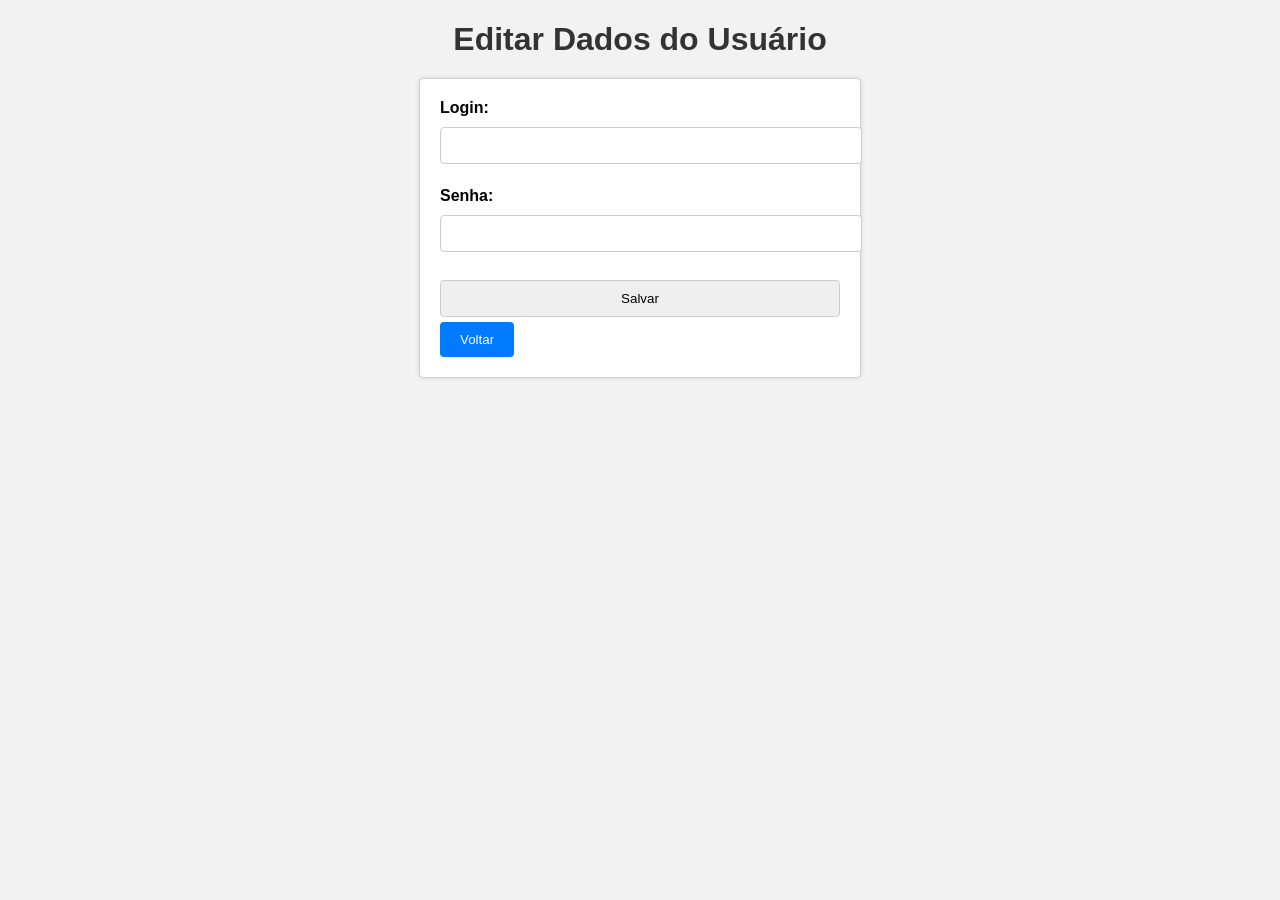
<file: Cliente/atualizar_usuario.html>
<!DOCTYPE html>
<html lang="en">
<head>
    <meta charset="UTF-8">
    <meta name="viewport" content="width=device-width, initial-scale=1.0">
    <title>Atualizar Usuário</title>
    <!-- Adicione o link para o arquivo CSS aqui -->
    <link rel="stylesheet" type="text/css" href="css/styles.css">
</head>
<body>
    <h1>Editar Dados do Usuário</h1>
    <form id="update-form">
        <label for="login">Login:</label>
        <input type="text" id="login" name="login" required><br><br>
        
        <label for="senha">Senha:</label>
        <input type="password" id="senha" name="senha" required><br><br>

        <input type="submit" value="Salvar">
        <button id="voltar-button">Voltar</button>
    </form>

    <script src="app/usuario/atualizar_usuario.js"></script>
</body>
</html>
</file>
<file: Cliente/css/styles.css>
/* Estilos gerais para a página */
body {
    font-family: Arial, sans-serif;
    background-color: #f2f2f2;
    text-align: center;
    margin: 0;
    padding: 0;
}

h1 {
    color: #333;
    margin-bottom: 20px;
}

/* Estilos para a lista de dados */
ul {
    list-style-type: none;
    padding: 0;
}

/*
li {
    background-color: #fff;
    border: 1px solid #ccc;
    border-radius: 4px;
    margin: 10px 0;
    padding: 10px;
    box-shadow: 0 0 5px rgba(0, 0, 0, 0.1);
}
*/

/* Estilos para os dados da API */
li p {
    margin: 0;
    font-weight: bold;
}

/* Estilos para os botões de exclusão */
button.delete-button {
    background-color: #ff0000;
    color: #fff;
    padding: 10px 20px;
    border: none;
    border-radius: 4px;
    cursor: pointer;
}

/* Estilo para espaçamento entre os botões */
button.delete-button + button.delete-button {
    margin-left: 10px;
}

/* Estilos para o formulário de adicionar usuário */
form {
    background-color: #fff;
    border: 1px solid #ccc;
    border-radius: 4px;
    padding: 20px;
    box-shadow: 0 0 5px rgba(0, 0, 0, 0.1);
    margin: 0 auto;
    max-width: 400px;
    text-align: left;
}

form label {
    display: block;
    font-weight: bold;
    margin-bottom: 5px;
}

form input {
    width: 100%;
    padding: 10px;
    margin: 5px 0;
    border: 1px solid #ccc;
    border-radius: 4px;
}

form button {
    background-color: #007bff;
    color: #fff;
    padding: 10px 20px;
    border: none;
    border-radius: 4px;
    cursor: pointer;
}

a {
    display: block;
    margin-top: 10px;
    text-decoration: none;
    color: #007bff;
}

/* Estilo para espaçamento entre os elementos */
button + a {
    margin-top: 20px;
}

/* Estilos comuns para todas as paginas */

/* Estilos para o botão de retorno */
a.botao-voltar {
    display: block;
    margin-top: 10px;
    text-decoration: none;
    color: #007bff;
}


/* Estilo para a tabela */
.my-table {
    width: 80%;
    margin: 0 auto;
    border-collapse: collapse;
    box-shadow: 0 5px 15px rgba(0, 0, 0, 0.2);
}

/* Estilo para as células do cabeçalho da tabela */
.my-table th {
    background-color: #f2f2f2;
    text-align: center;
    padding: 12px 15px;
}

/* Estilo para as células da tabela */
.my-table td {
    text-align: center;
    padding: 10px 15px;
}

/* Estilo para linhas alternadas da tabela */
.my-table tr:nth-child(even) {
    background-color: #f2f2f2;
}

.my-table tr:hover {
    background-color: #e0e0e0;
    transition: background-color 0.3s;
}






/* Estilos para o formulário de atualização de usuário */
/* Insira aqui o CSS específico para o formulário de atualização de usuário */

/* Outros estilos específicos, se necessário */
</file>
